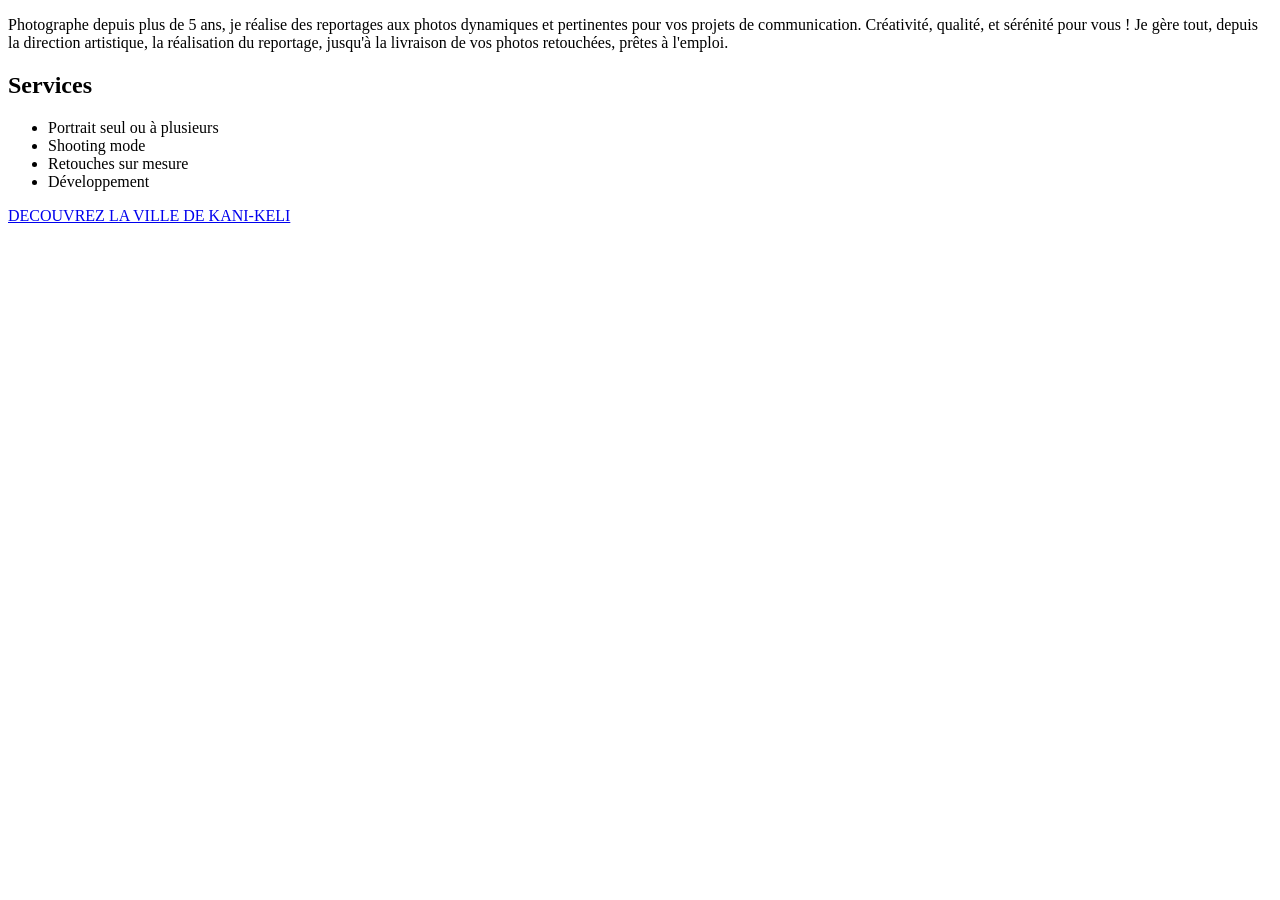
<file: a-propos.html>
<!DOCTYPE html>
    <html>

        <head>
            <meta charset="utf-8">
            <title> À propos de Bacar Said </title>
        </head>


        <body>

             <p> Photographe depuis plus de 5 ans, je réalise des reportages aux photos dynamiques et pertinentes pour vos projets de communication. 
                         Créativité, qualité, et sérénité pour vous !
                         Je gère tout, depuis la direction artistique, la réalisation du reportage, jusqu'à la livraison de vos photos retouchées, prêtes à l'emploi.
            </p>

            <h2> Services </h2>
            <ul> 
                <li>Portrait seul ou à plusieurs</li>
                <li>Shooting mode</li>
                <li>Retouches sur mesure</li>
                <li>Développement</li>

            </ul>
            <a href="https://kanikeli.com/" target="_self"> DECOUVREZ LA VILLE DE KANI-KELI</a>


        </body>




    </html>
</file>
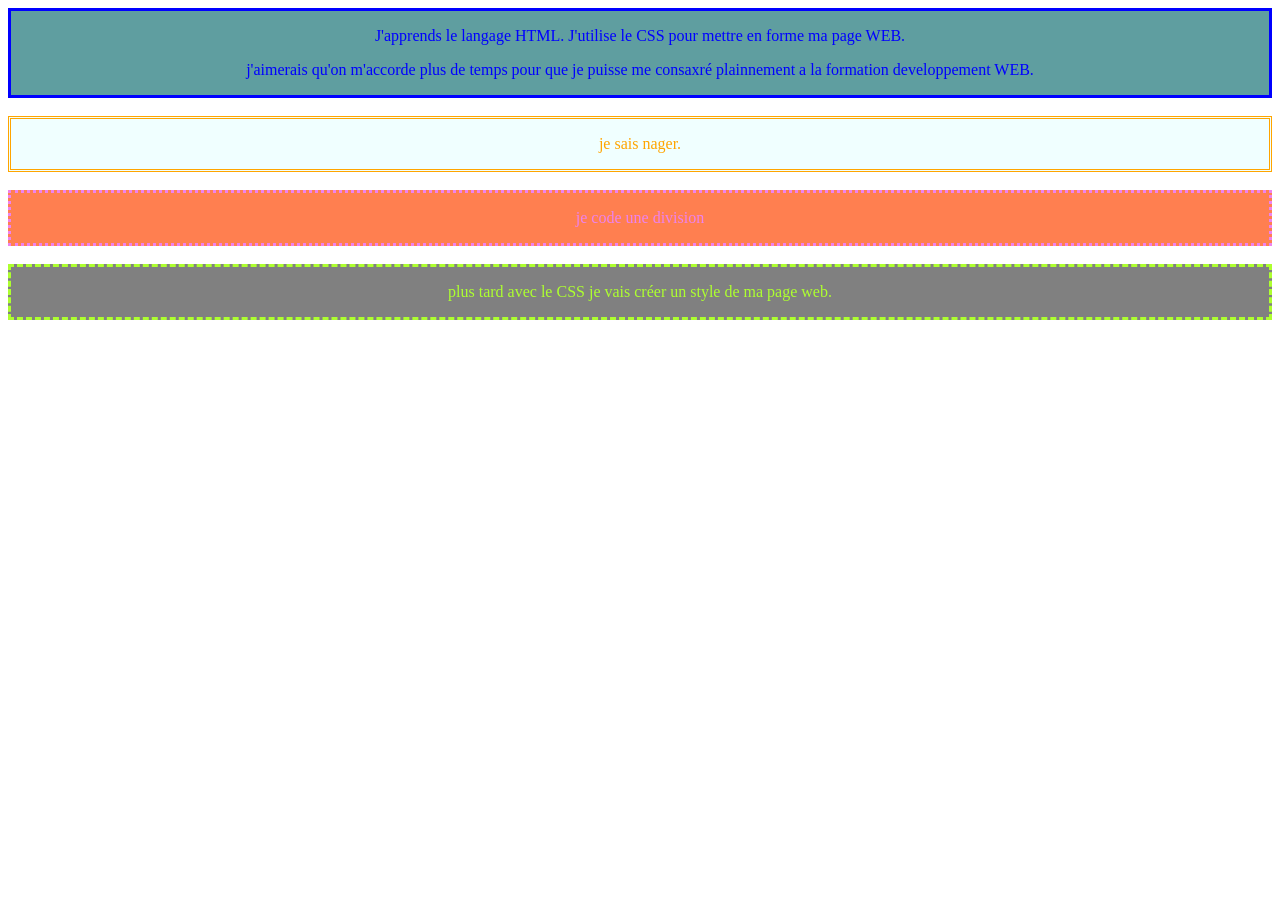
<file: service.html>
<!--indication pour le navigateur que mon fichier est un fichier html et devra être interpreter selon les régles HTML5-->
<!DOCTYPE html >

<!--initiation du languguage de ma page html-->
<html lang="fr">
<!--Indique au navigateur et aux outils d’accessibilité que la page est en français.-->

    <!--l'en tête de ma page web-->
    <head>

        <!--UTF-8 est un encodage universel qui permet d’afficher correctement la plupart des caractères de toutes les langues-->
        <meta charset="utf-8">

        <!--ajout du titre de la page web-->
        <title>
            Service
        </title>

        <!--link sert a établir des liaison externe-->
        <link rel="stylesheet" href="service.css">
        <!--ici on lie le fichier service.html avec le fichier seervice.css via la balise link-->
        <!-- rel="stylesheet" : indique que la ressource liée est une feuille de style CSS.-->
        <!--href="service.css": on indique chemin vers le fichier CSS à charger.-->


    </head>
    

    <!-- ajout de du corps de ma page WEB-->
    <body>

        <!--création d'une division/section/bloc --> 
        <div id="divsolid">
            <!-- La division est un raccourci au class, une balise qui sert a regrouper plusieurs balise-->
            <!-- pour pour cibler quelques balise sur plusieurs on utilises une #class ou un #ID dans le cas ou on en cible une seule division sur plusieurs division-->
        

            <!-- ajout de mon premier paragraphe-->
            <p>
                J'apprends le langage HTML.
                J'utilise le CSS pour mettre en forme ma page WEB.
            </p>

            <p>
                j'aimerais qu'on m'accorde plus de temps pour que je puisse me consaxré plainnement a la formation developpement WEB.

            </p>

        </div>

        <br>

        <div id="divdouble">
            <p>
                je sais nager.
            </p>

        </div>

        <br>

        <div id="divpointié">

            <p>
                je code une division
            </p>

        </div>

        <br>

        <div id="divdashed">

            <p>
                plus tard avec le CSS je vais créer un style de ma page web.
            </p>

        </div>




    </body>
      



</html>
</file>
<file: service.css>
/* ma division divsolid, couleur de fond cadetblue, couleur bleu, text aligné au centre et bordure plaine*/ 
#divsolid {
  text-align: center;
  
  color: blue;

  background-color: cadetblue;

  border: solid;

}
/* ma division divdouble, couleur de fond azure, couleur orange, text aligné au centre et double bordure*/ 
#divdouble {
  text-align: center;
  
  color: orange;

  background-color: azure;

  border: double;

}

/* ma division divdashed, couleur de fond greenyellow, couleur de fond grey, text aligné au centre et bordure en petit tret*/ 

#divdashed {
  text-align: center;
  
  color: greenyellow;

  background-color: grey;

  border: dashed;

}

/* ma division divpointié, couleur de fond coral, couleur violer , text aligné au centre et bordure pointié*/ 
#divpointié {
  text-align: center;
  
  color: violet;

  background-color: coral;
  border: dotted;

}
</file>
